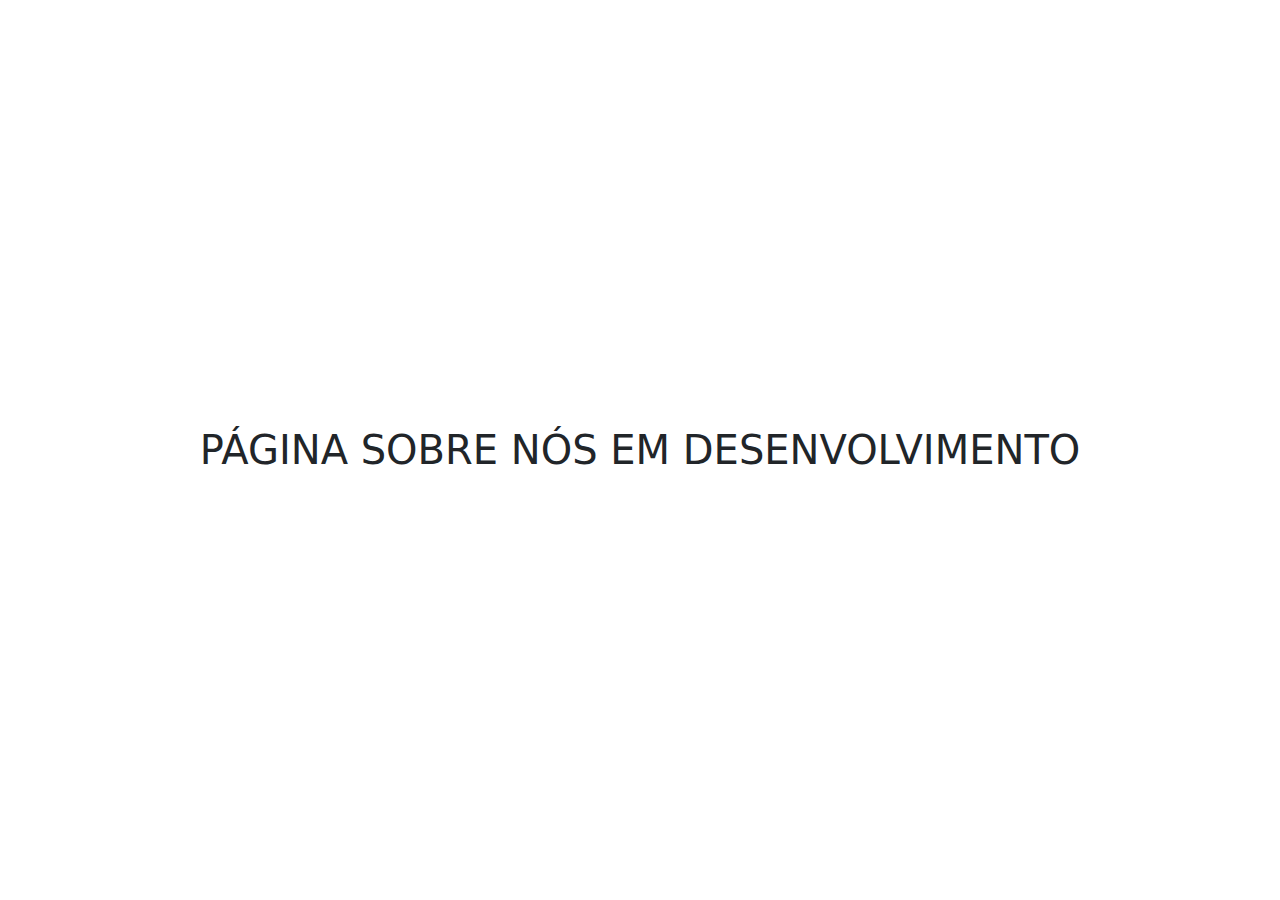
<file: src/views/about.html>
<!DOCTYPE html>
<html lang="en">

<head>
  <meta charset="UTF-8">
  <meta http-equiv="X-UA-Compatible" content="IE=edge">
  <meta name="viewport" content="width=device-width, initial-scale=1.0">
  <link rel="stylesheet" href="../assets/bootstrap/css/bootstrap.min.css">
  <title>Finance | Sobre nós</title>
</head>

<body>
  <div class="container-fluid vh-100">
    <h1 class="d-flex align-items-center justify-content-center h-100">PÁGINA SOBRE NÓS EM DESENVOLVIMENTO
    </h1>
  </div>

  <script src="../assets/bootstrap/js/bootstrap.bundle.min.js"></script>
</body>

</html>
</file>
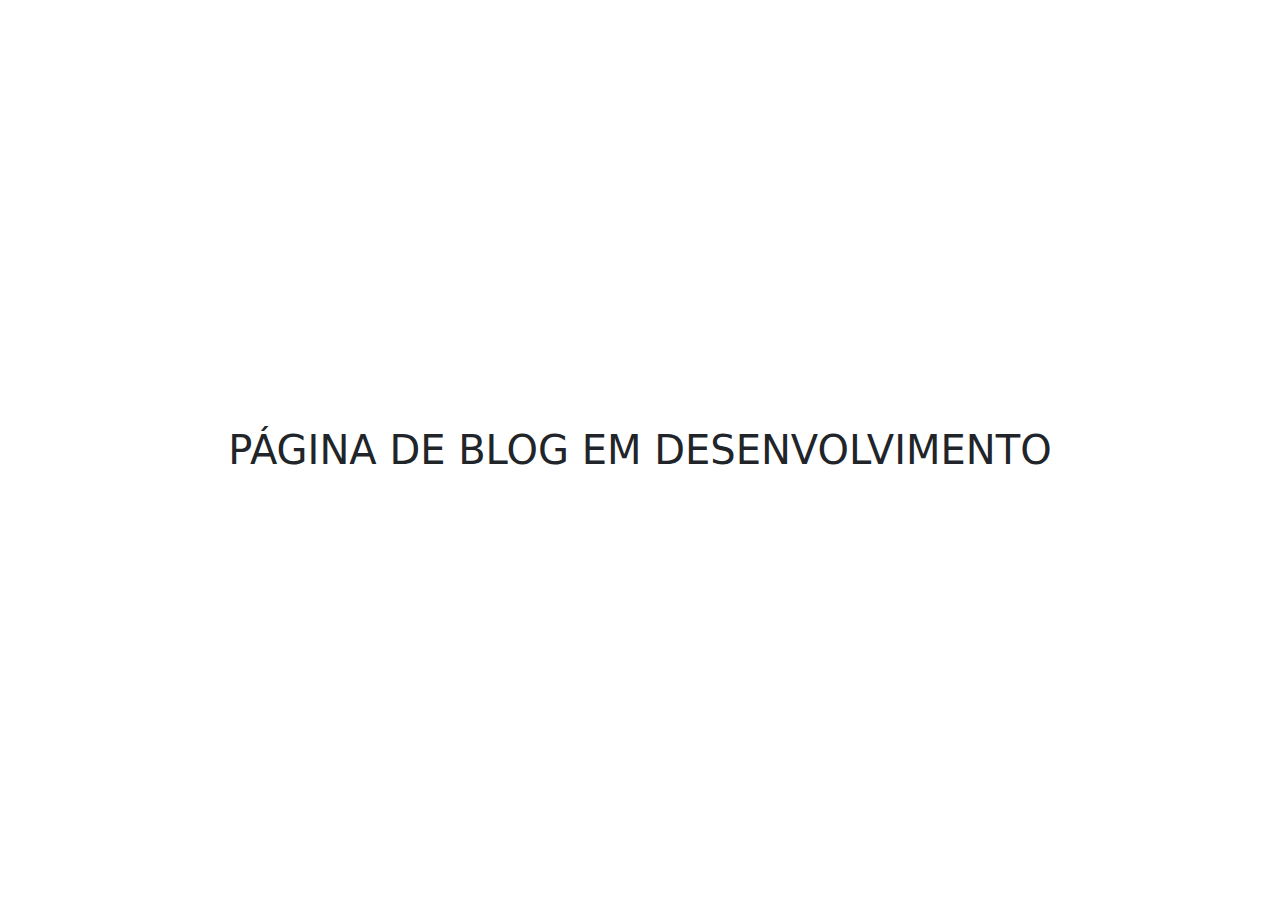
<file: src/views/blog.html>
<!DOCTYPE html>
<html lang="en">

<head>
  <meta charset="UTF-8">
  <meta http-equiv="X-UA-Compatible" content="IE=edge">
  <meta name="viewport" content="width=device-width, initial-scale=1.0">
  <link rel="stylesheet" href="../assets/bootstrap/css/bootstrap.min.css">
  <title>Finance | Blog</title>
</head>

<body>
  <div class="container-fluid vh-100">
    <h1 class="d-flex align-items-center justify-content-center h-100">PÁGINA DE BLOG EM DESENVOLVIMENTO
    </h1>
  </div>

  <script src="../assets/bootstrap/js/bootstrap.bundle.min.js"></script>
</body>

</html>
</file>
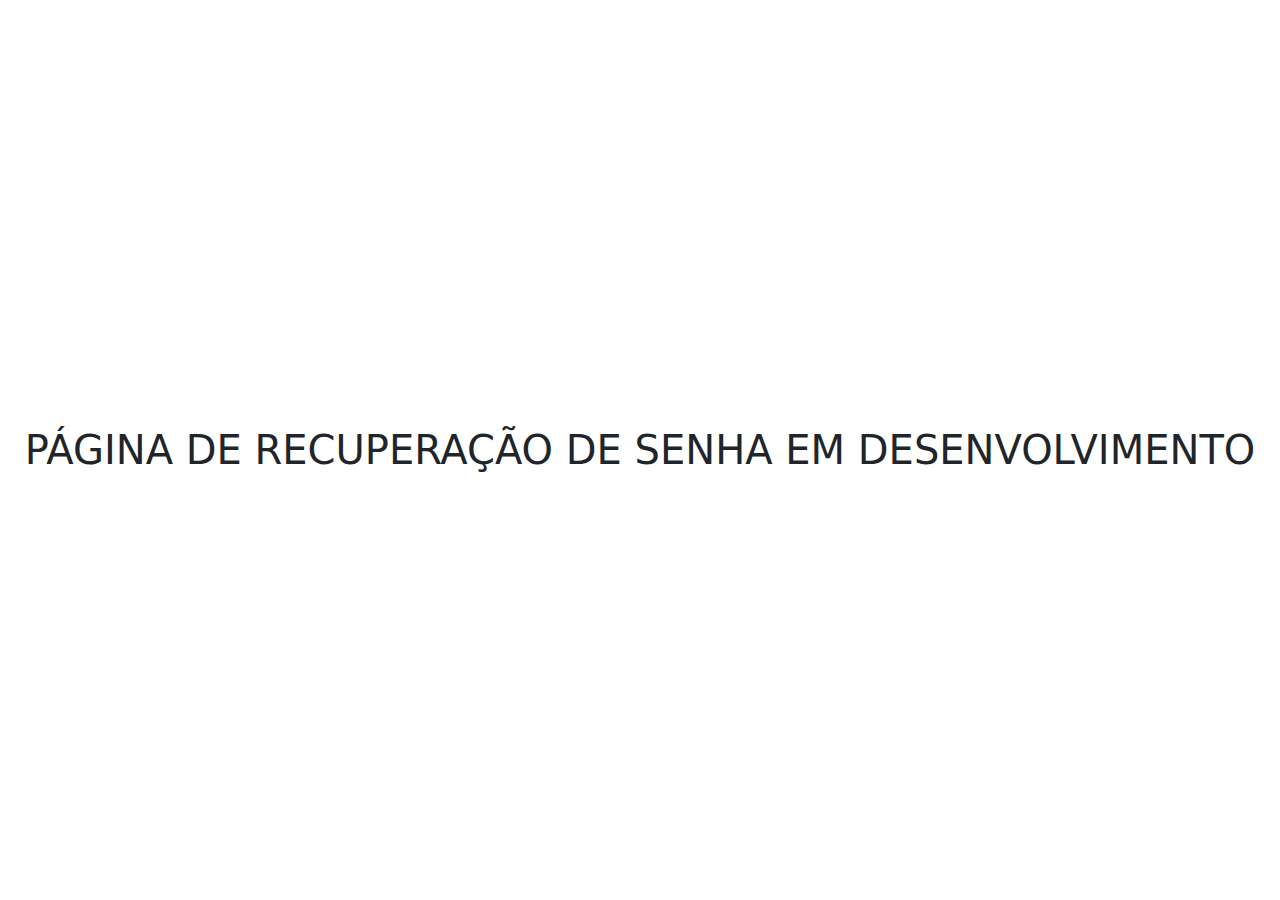
<file: src/views/forget.html>
<!DOCTYPE html>
<html lang="en">

<head>
  <meta charset="UTF-8">
  <meta http-equiv="X-UA-Compatible" content="IE=edge">
  <meta name="viewport" content="width=device-width, initial-scale=1.0">
  <link rel="stylesheet" href="../assets/bootstrap/css/bootstrap.min.css">
  <title>Finance | Recuperar Senha</title>
</head>

<body>
  <div class="container-fluid vh-100">
    <h1 class="d-flex align-items-center justify-content-center h-100">PÁGINA DE RECUPERAÇÃO DE SENHA EM DESENVOLVIMENTO
    </h1>
  </div>

  <script src="../assets/bootstrap/js/bootstrap.bundle.min.js"></script>
</body>

</html>
</file>
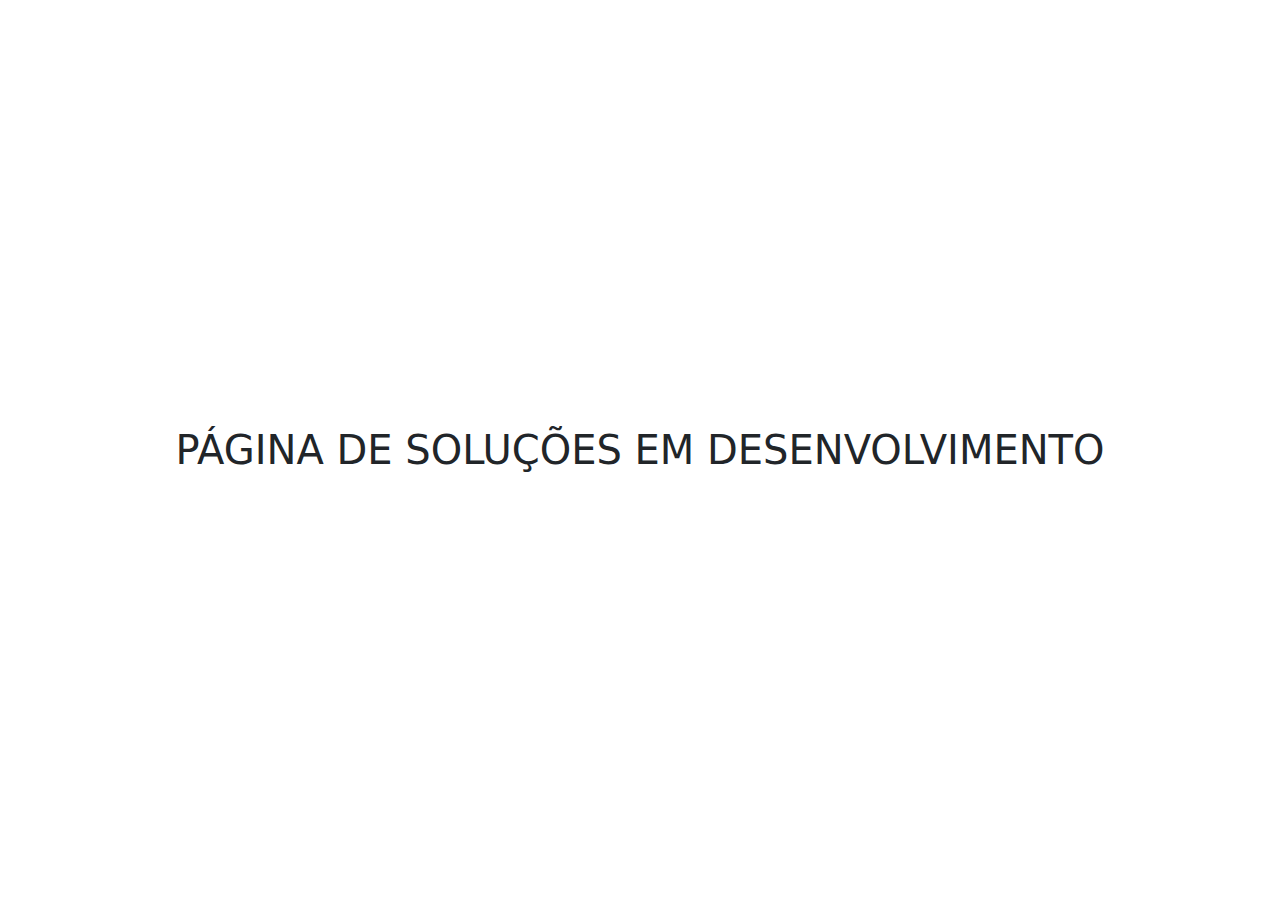
<file: src/views/solutions.html>
<!DOCTYPE html>
<html lang="en">

<head>
  <meta charset="UTF-8">
  <meta http-equiv="X-UA-Compatible" content="IE=edge">
  <meta name="viewport" content="width=device-width, initial-scale=1.0">
  <link rel="stylesheet" href="../assets/bootstrap/css/bootstrap.min.css">
  <title>Finance | Soluções</title>
</head>

<body>
  <div class="container-fluid vh-100">
    <h1 class="d-flex align-items-center justify-content-center h-100">PÁGINA DE SOLUÇÕES EM DESENVOLVIMENTO
    </h1>
  </div>

  <script src="../assets/bootstrap/js/bootstrap.bundle.min.js"></script>
</body>

</html>
</file>
